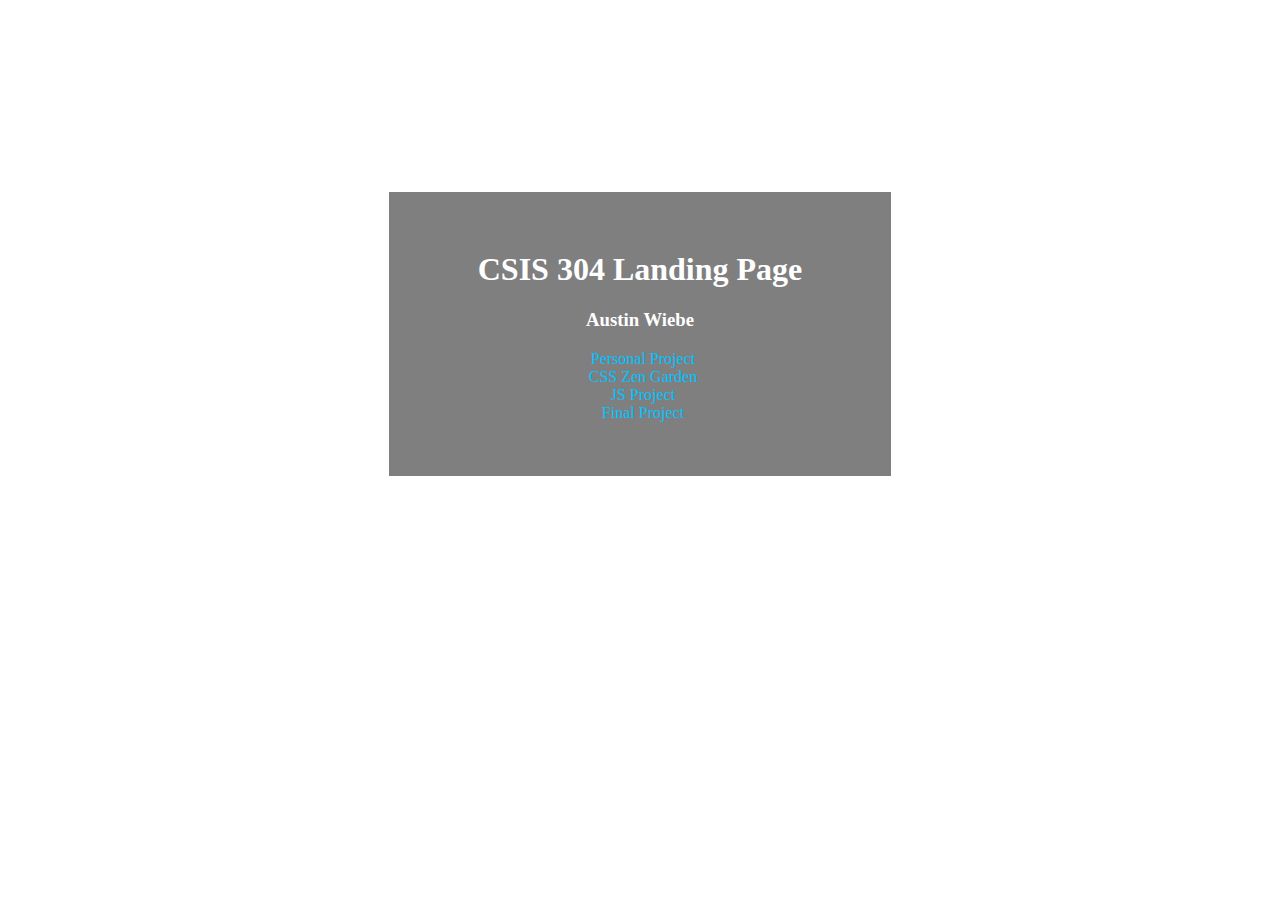
<file: index.html>
<!DOCTYPE html>
<html>
    <head>
        <title>CSIS 340 Landing Page</title>
        <style>
            body {
                background-image: url("https://removal.ai/wp-content/uploads/2021/09/black-background-08-vecteezy.png");
                color: white;
                text-align: center;
            }

            .contentContainer {
                margin-top: 15%;
                margin-left: 30%;
                margin-right: 30%;
                border: 2px solid white;
                padding: 3%;
                background-color: rgba(0, 0, 0, 0.5);
            }

            a {
                text-decoration: none;
                color:rgb(0, 195, 255)
            }

            a:hover {
                color: white;
            }

            ul {
                margin-right: 8%;
                list-style: none;
            }
        </style>
    </head>
    <body>
        <div class="contentContainer">
            <h1>CSIS 304 Landing Page</h1>
            <h3>Austin Wiebe</h3>
            
            <ul>
                <li>
                    <a href="project1/" target="_blank">Personal Project</a>
                </li>
                <li>
                    <a href="CSS Zen Garden/" target="_blank">CSS Zen Garden</a>
                </li>
                <li>
                    <a href="JS Project/" target="_blank">JS Project</a>
                </li>
                <li>
                    <a href="http://web.cs.georgefox.edu/~awiebe20/" target="_blank">Final Project</a>
                </li>
            </ul>
        </div>

    </body>
</html>
</file>
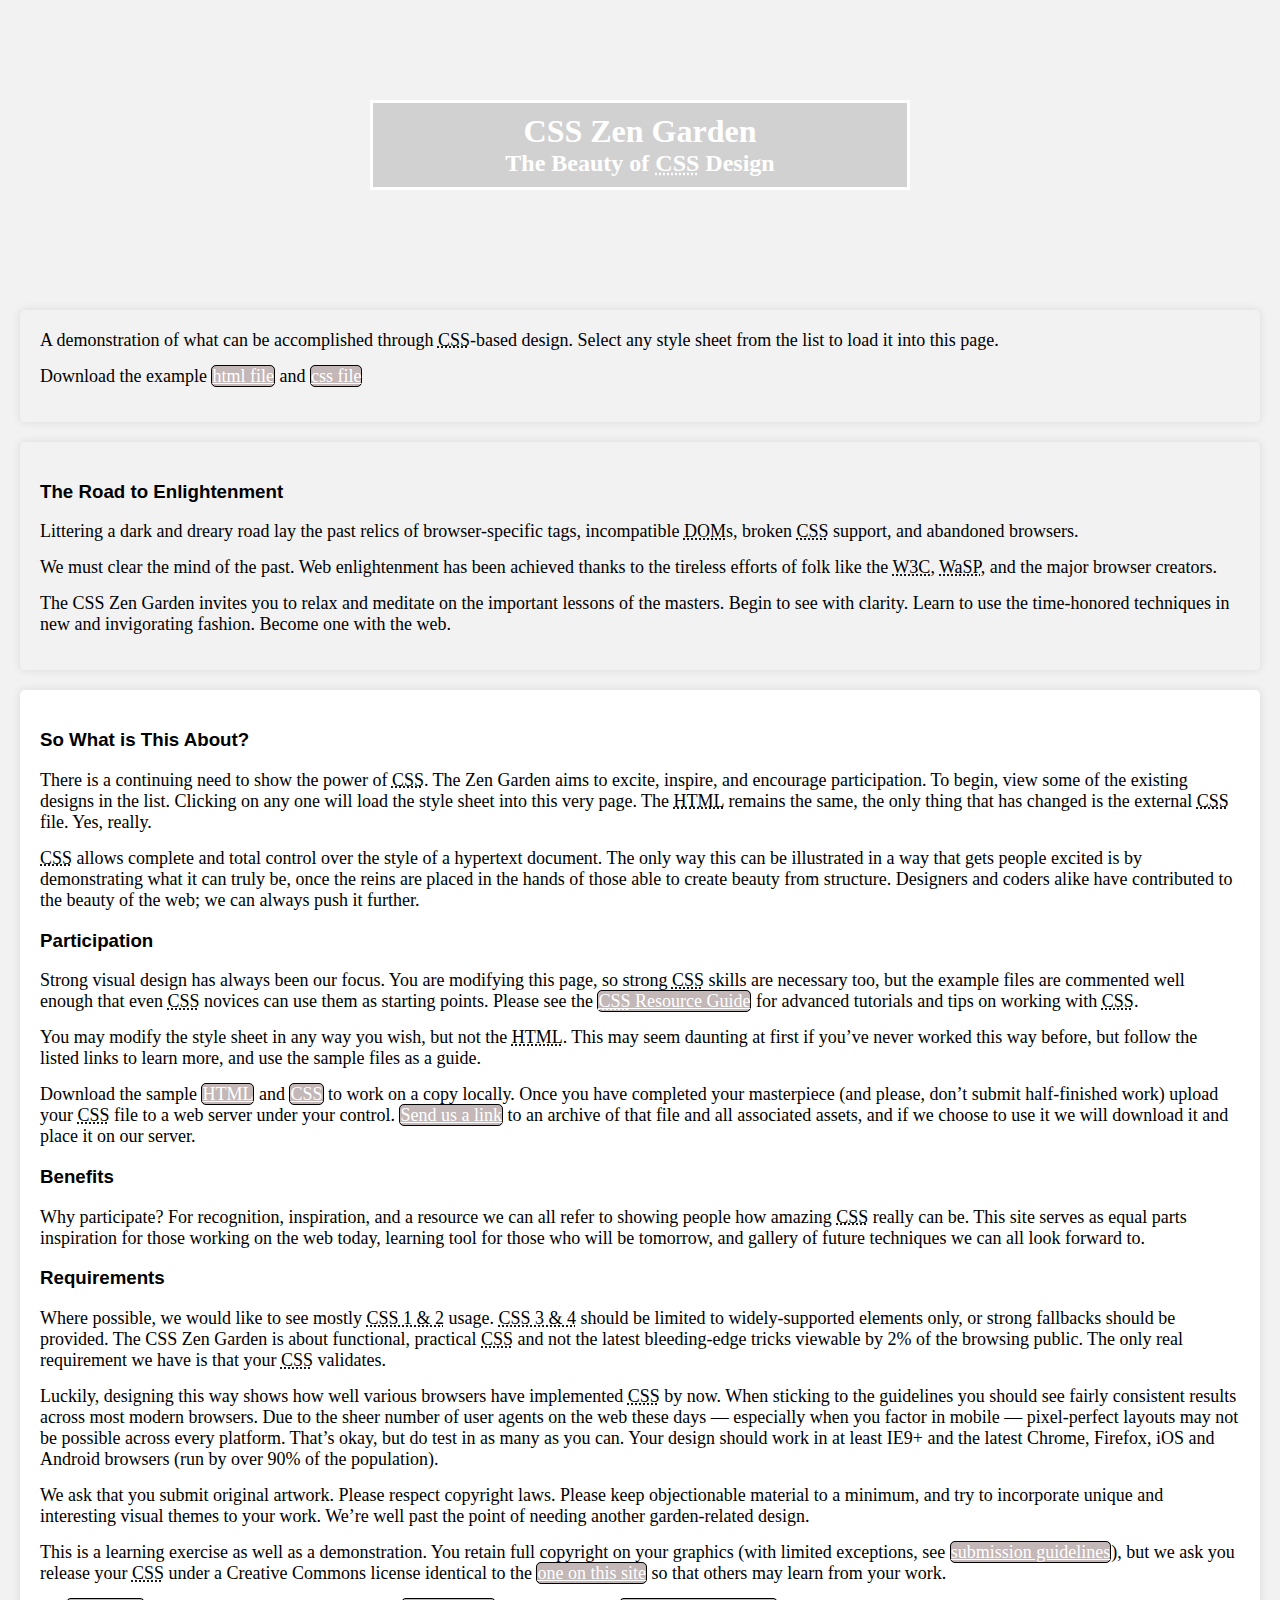
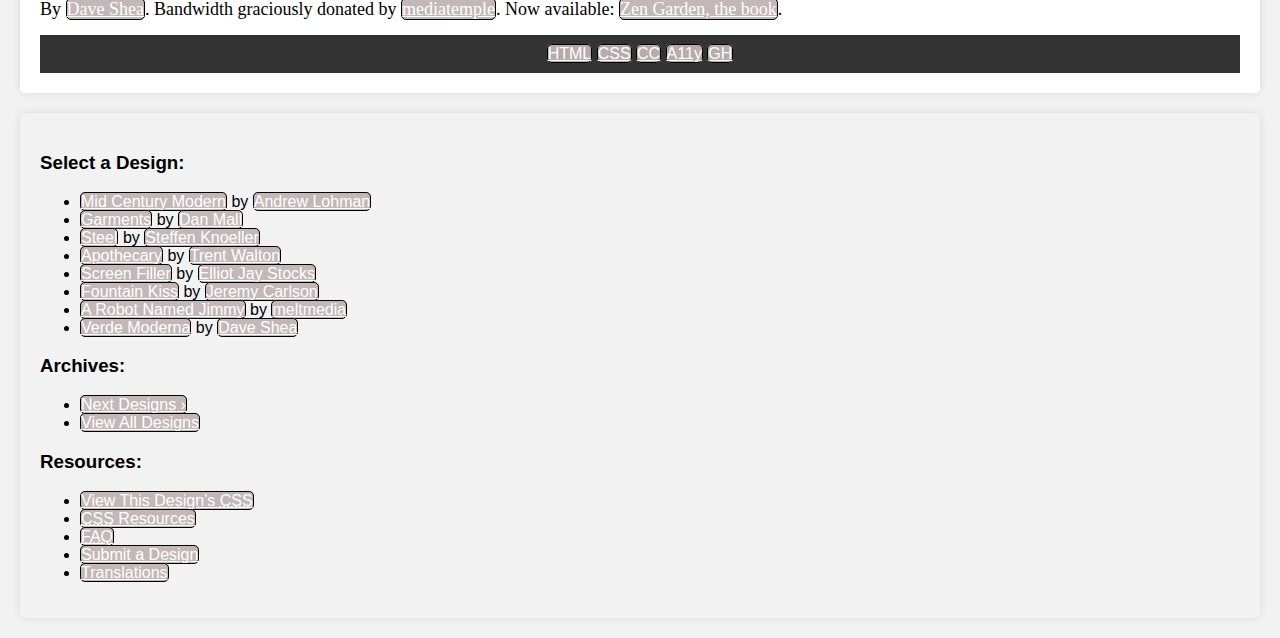
<file: CSS Zen Garden/index.html>
<!DOCTYPE html>
<html lang="en">
<head>
	<meta charset="utf-8">
	<title>CSS Zen Garden: The Beauty of CSS Design</title>

	<link rel="stylesheet" media="screen" href="style.css?v=8may2013">
	<link rel="alternate" type="application/rss+xml" title="RSS" href="http://www.csszengarden.com/zengarden.xml">

	<meta name="viewport" content="width=device-width, initial-scale=1.0">
	<meta name="author" content="Dave Shea">
	<meta name="description" content="A demonstration of what can be accomplished visually through CSS-based design.">
	<meta name="robots" content="all">


	<!--[if lt IE 9]>
	<script src="script/html5shiv.js"></script>
	<![endif]-->
</head>

<!--



	View source is a feature, not a bug. Thanks for your curiosity and
	interest in participating!

	Here are the submission guidelines for the new and improved csszengarden.com:

	- CSS3? Of course! Prefix for ALL browsers where necessary.
	- go responsive; test your layout at multiple screen sizes.
	- your browser testing baseline: IE9+, recent Chrome/Firefox/Safari, and iOS/Android
	- Graceful degradation is acceptable, and in fact highly encouraged.
	- use classes for styling. Don't use ids.
	- web fonts are cool, just make sure you have a license to share the files. Hosted
	  services that are applied via the CSS file (ie. Google Fonts) will work fine, but
	  most that require custom HTML won't. TypeKit is supported, see the readme on this
	  page for usage instructions: https://github.com/mezzoblue/csszengarden.com/

	And a few tips on building your CSS file:

	- use :first-child, :last-child and :nth-child to get at non-classed elements
	- use ::before and ::after to create pseudo-elements for extra styling
	- use multiple background images to apply as many as you need to any element
	- use the Kellum Method for image replacement, if still needed. http://goo.gl/GXxdI
	- don't rely on the extra divs at the bottom. Use ::before and ::after instead.

		
-->

<body id="css-zen-garden">
<div class="page-wrapper">

	<section class="intro" id="zen-intro">
		<header role="banner">
			<h1>CSS Zen Garden</h1>
			<h2>The Beauty of <abbr title="Cascading Style Sheets">CSS</abbr> Design</h2>
		</header>

		<div class="summary" id="zen-summary" role="article">
			<p>A demonstration of what can be accomplished through <abbr title="Cascading Style Sheets">CSS</abbr>-based design. Select any style sheet from the list to load it into this page.</p>
			<p>Download the example <a href="/examples/index" title="This page's source HTML code, not to be modified.">html file</a> and <a href="/examples/style.css" title="This page's sample CSS, the file you may modify.">css file</a></p>
		</div>

		<div class="preamble" id="zen-preamble" role="article">
			<h3>The Road to Enlightenment</h3>
			<p>Littering a dark and dreary road lay the past relics of browser-specific tags, incompatible <abbr title="Document Object Model">DOM</abbr>s, broken <abbr title="Cascading Style Sheets">CSS</abbr> support, and abandoned browsers.</p>
			<p>We must clear the mind of the past. Web enlightenment has been achieved thanks to the tireless efforts of folk like the <abbr title="World Wide Web Consortium">W3C</abbr>, <abbr title="Web Standards Project">WaSP</abbr>, and the major browser creators.</p>
			<p>The CSS Zen Garden invites you to relax and meditate on the important lessons of the masters. Begin to see with clarity. Learn to use the time-honored techniques in new and invigorating fashion. Become one with the web.</p>
		</div>
	</section>

	<div class="main supporting" id="zen-supporting" role="main">
		<div class="explanation" id="zen-explanation" role="article">
			<h3>So What is This About?</h3>
			<p>There is a continuing need to show the power of <abbr title="Cascading Style Sheets">CSS</abbr>. The Zen Garden aims to excite, inspire, and encourage participation. To begin, view some of the existing designs in the list. Clicking on any one will load the style sheet into this very page. The <abbr title="HyperText Markup Language">HTML</abbr> remains the same, the only thing that has changed is the external <abbr title="Cascading Style Sheets">CSS</abbr> file. Yes, really.</p>
			<p><abbr title="Cascading Style Sheets">CSS</abbr> allows complete and total control over the style of a hypertext document. The only way this can be illustrated in a way that gets people excited is by demonstrating what it can truly be, once the reins are placed in the hands of those able to create beauty from structure. Designers and coders alike have contributed to the beauty of the web; we can always push it further.</p>
		</div>

		<div class="participation" id="zen-participation" role="article">
			<h3>Participation</h3>
			<p>Strong visual design has always been our focus. You are modifying this page, so strong <abbr title="Cascading Style Sheets">CSS</abbr> skills are necessary too, but the example files are commented well enough that even <abbr title="Cascading Style Sheets">CSS</abbr> novices can use them as starting points. Please see the <a href="/pages/resources/" title="A listing of CSS-related resources"><abbr title="Cascading Style Sheets">CSS</abbr> Resource Guide</a> for advanced tutorials and tips on working with <abbr title="Cascading Style Sheets">CSS</abbr>.</p>
			<p>You may modify the style sheet in any way you wish, but not the <abbr title="HyperText Markup Language">HTML</abbr>. This may seem daunting at first if you&#8217;ve never worked this way before, but follow the listed links to learn more, and use the sample files as a guide.</p>
			<p>Download the sample <a href="/examples/index" title="This page's source HTML code, not to be modified.">HTML</a> and <a href="/examples/style.css" title="This page's sample CSS, the file you may modify.">CSS</a> to work on a copy locally. Once you have completed your masterpiece (and please, don&#8217;t submit half-finished work) upload your <abbr title="Cascading Style Sheets">CSS</abbr> file to a web server under your control. <a href="/pages/submit/" title="Use the contact form to send us your CSS file">Send us a link</a> to an archive of that file and all associated assets, and if we choose to use it we will download it and place it on our server.</p>
		</div>

		<div class="benefits" id="zen-benefits" role="article">
			<h3>Benefits</h3>
			<p>Why participate? For recognition, inspiration, and a resource we can all refer to showing people how amazing <abbr title="Cascading Style Sheets">CSS</abbr> really can be. This site serves as equal parts inspiration for those working on the web today, learning tool for those who will be tomorrow, and gallery of future techniques we can all look forward to.</p>
		</div>

		<div class="requirements" id="zen-requirements" role="article">
			<h3>Requirements</h3>
			<p>Where possible, we would like to see mostly <abbr title="Cascading Style Sheets, levels 1 and 2">CSS 1 &amp; 2</abbr> usage. <abbr title="Cascading Style Sheets, levels 3 and 4">CSS 3 &amp; 4</abbr> should be limited to widely-supported elements only, or strong fallbacks should be provided. The CSS Zen Garden is about functional, practical <abbr title="Cascading Style Sheets">CSS</abbr> and not the latest bleeding-edge tricks viewable by 2% of the browsing public. The only real requirement we have is that your <abbr title="Cascading Style Sheets">CSS</abbr> validates.</p>
			<p>Luckily, designing this way shows how well various browsers have implemented <abbr title="Cascading Style Sheets">CSS</abbr> by now. When sticking to the guidelines you should see fairly consistent results across most modern browsers. Due to the sheer number of user agents on the web these days &#8212; especially when you factor in mobile &#8212; pixel-perfect layouts may not be possible across every platform. That&#8217;s okay, but do test in as many as you can. Your design should work in at least IE9+ and the latest Chrome, Firefox, iOS and Android browsers (run by over 90% of the population).</p>
			<p>We ask that you submit original artwork. Please respect copyright laws. Please keep objectionable material to a minimum, and try to incorporate unique and interesting visual themes to your work. We&#8217;re well past the point of needing another garden-related design.</p>
			<p>This is a learning exercise as well as a demonstration. You retain full copyright on your graphics (with limited exceptions, see <a href="/pages/submit/guidelines/">submission guidelines</a>), but we ask you release your <abbr title="Cascading Style Sheets">CSS</abbr> under a Creative Commons license identical to the <a href="http://creativecommons.org/licenses/by-nc-sa/3.0/" title="View the Zen Garden's license information.">one on this site</a> so that others may learn from your work.</p>
			<p role="contentinfo">By <a href="http://www.mezzoblue.com/">Dave Shea</a>. Bandwidth graciously donated by <a href="http://www.mediatemple.net/">mediatemple</a>. Now available: <a href="http://www.amazon.com/exec/obidos/ASIN/0321303474/mezzoblue-20/">Zen Garden, the book</a>.</p>
		</div>

		<footer>
			<a href="http://validator.w3.org/check/referer" title="Check the validity of this site&#8217;s HTML" class="zen-validate-html">HTML</a>
			<a href="http://jigsaw.w3.org/css-validator/check/referer" title="Check the validity of this site&#8217;s CSS" class="zen-validate-css">CSS</a>
			<a href="http://creativecommons.org/licenses/by-nc-sa/3.0/" title="View the Creative Commons license of this site: Attribution-NonCommercial-ShareAlike." class="zen-license">CC</a>
			<a href="http://mezzoblue.com/zengarden/faq/#aaa" title="Read about the accessibility of this site" class="zen-accessibility">A11y</a>
			<a href="https://github.com/mezzoblue/csszengarden.com" title="Fork this site on Github" class="zen-github">GH</a>
		</footer>

	</div>


	<aside class="sidebar" role="complementary">
		<div class="wrapper">

			<div class="design-selection" id="design-selection">
				<h3 class="select">Select a Design:</h3>
				<nav role="navigation">
					<ul>
					<li>
						<a href="/221/" class="design-name">Mid Century Modern</a> by						<a href="http://andrewlohman.com/" class="designer-name">Andrew Lohman</a>
					</li>					<li>
						<a href="/220/" class="design-name">Garments</a> by						<a href="http://danielmall.com/" class="designer-name">Dan Mall</a>
					</li>					<li>
						<a href="/219/" class="design-name">Steel</a> by						<a href="http://steffen-knoeller.de" class="designer-name">Steffen Knoeller</a>
					</li>					<li>
						<a href="/218/" class="design-name">Apothecary</a> by						<a href="http://trentwalton.com" class="designer-name">Trent Walton</a>
					</li>					<li>
						<a href="/217/" class="design-name">Screen Filler</a> by						<a href="http://elliotjaystocks.com/" class="designer-name">Elliot Jay Stocks</a>
					</li>					<li>
						<a href="/216/" class="design-name">Fountain Kiss</a> by						<a href="http://jeremycarlson.com" class="designer-name">Jeremy Carlson</a>
					</li>					<li>
						<a href="/215/" class="design-name">A Robot Named Jimmy</a> by						<a href="http://meltmedia.com/" class="designer-name">meltmedia</a>
					</li>					<li>
						<a href="/214/" class="design-name">Verde Moderna</a> by						<a href="http://www.mezzoblue.com/" class="designer-name">Dave Shea</a>
					</li>					</ul>
				</nav>
			</div>

			<div class="design-archives" id="design-archives">
				<h3 class="archives">Archives:</h3>
				<nav role="navigation">
					<ul>
						<li class="next">
							<a href="/214/page1">
								Next Designs <span class="indicator">&rsaquo;</span>
							</a>
						</li>
						<li class="viewall">
							<a href="/pages/alldesigns/" title="View every submission to the Zen Garden.">
								View All Designs							</a>
						</li>
					</ul>
				</nav>
			</div>

			<div class="zen-resources" id="zen-resources">
				<h3 class="resources">Resources:</h3>
				<ul>
					<li class="view-css">
						<a href="style.css" title="View the source CSS file of the currently-viewed design.">
							View This Design&#8217;s <abbr title="Cascading Style Sheets">CSS</abbr>						</a>
					</li>
					<li class="css-resources">
						<a href="/pages/resources/" title="Links to great sites with information on using CSS.">
							<abbr title="Cascading Style Sheets">CSS</abbr> Resources						</a>
					</li>
					<li class="zen-faq">
						<a href="/pages/faq/" title="A list of Frequently Asked Questions about the Zen Garden.">
							<abbr title="Frequently Asked Questions">FAQ</abbr>						</a>
					</li>
					<li class="zen-submit">
						<a href="/pages/submit/" title="Send in your own CSS file.">
							Submit a Design						</a>
					</li>
					<li class="zen-translations">
						<a href="/pages/translations/" title="View translated versions of this page.">
							Translations						</a>
					</li>
				</ul>
			</div>
		</div>
	</aside>


</div>

<!--

	These superfluous divs/spans were originally provided as catch-alls to add extra imagery.
	These days we have full ::before and ::after support, favour using those instead.
	These only remain for historical design compatibility. They might go away one day.
		
-->
<div class="extra1" role="presentation"></div><div class="extra2" role="presentation"></div><div class="extra3" role="presentation"></div>
<div class="extra4" role="presentation"></div><div class="extra5" role="presentation"></div><div class="extra6" role="presentation"></div>

</body>
</html>
</file>
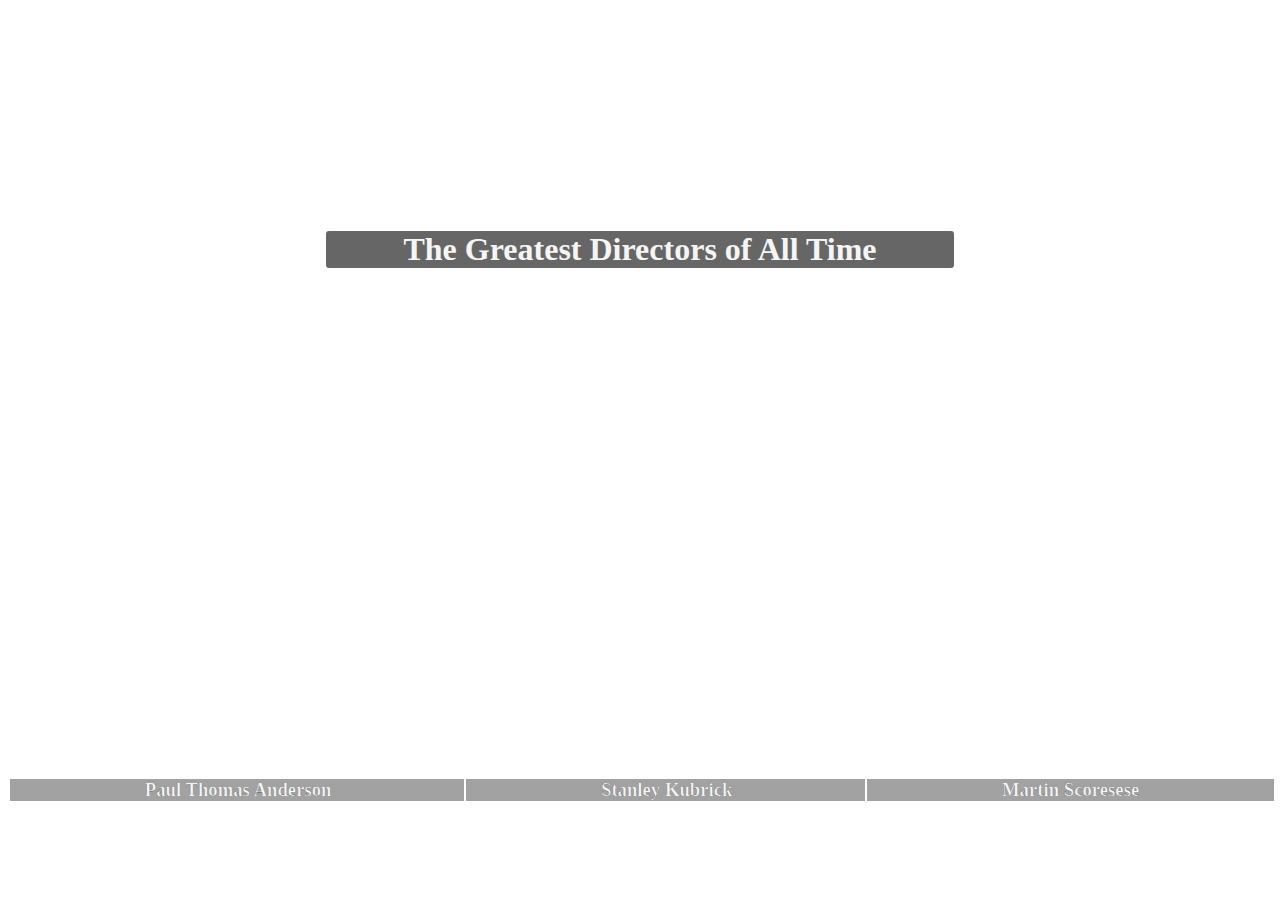
<file: project1/index.html>
<!DOCTYPE html>
<html lang="en">
<head>
    <title>The Greatest Directors</title>
    <link href="style.css" rel="stylesheet" type="text/css">
</head>
    <body class="headerContainer">
        <div class="headerContainer">
            <div class="headerTitle">
                <h1 class="headerText">The Greatest Directors of All Time</h1>
            </div>
        </div>
        <div id="imgContainer">
            <a href="./page2.html" class="frontPageLinks">
            <div id="andersonContainer">
                <div id="andersonText">
                    <h3>Paul Thomas Anderson</h3>
                </div>
            </div>
            </a>
            <a href="./page4.html" class="frontPageLinks">
            <div id="kubrickContainer">
                <div id="kubrickText">
                    <h3>Stanley Kubrick</h3>
                </div>
            </div>
            </a>
            <a href="./page3.html" class="frontPageLinks">
                <div id="scorseseContainer">
                    <div id="scorseseText">
                        <h3>Martin Scoresese</h3>
                    </div>
                </div>
            </a>
        </div>
    </body>
</html>
</file>
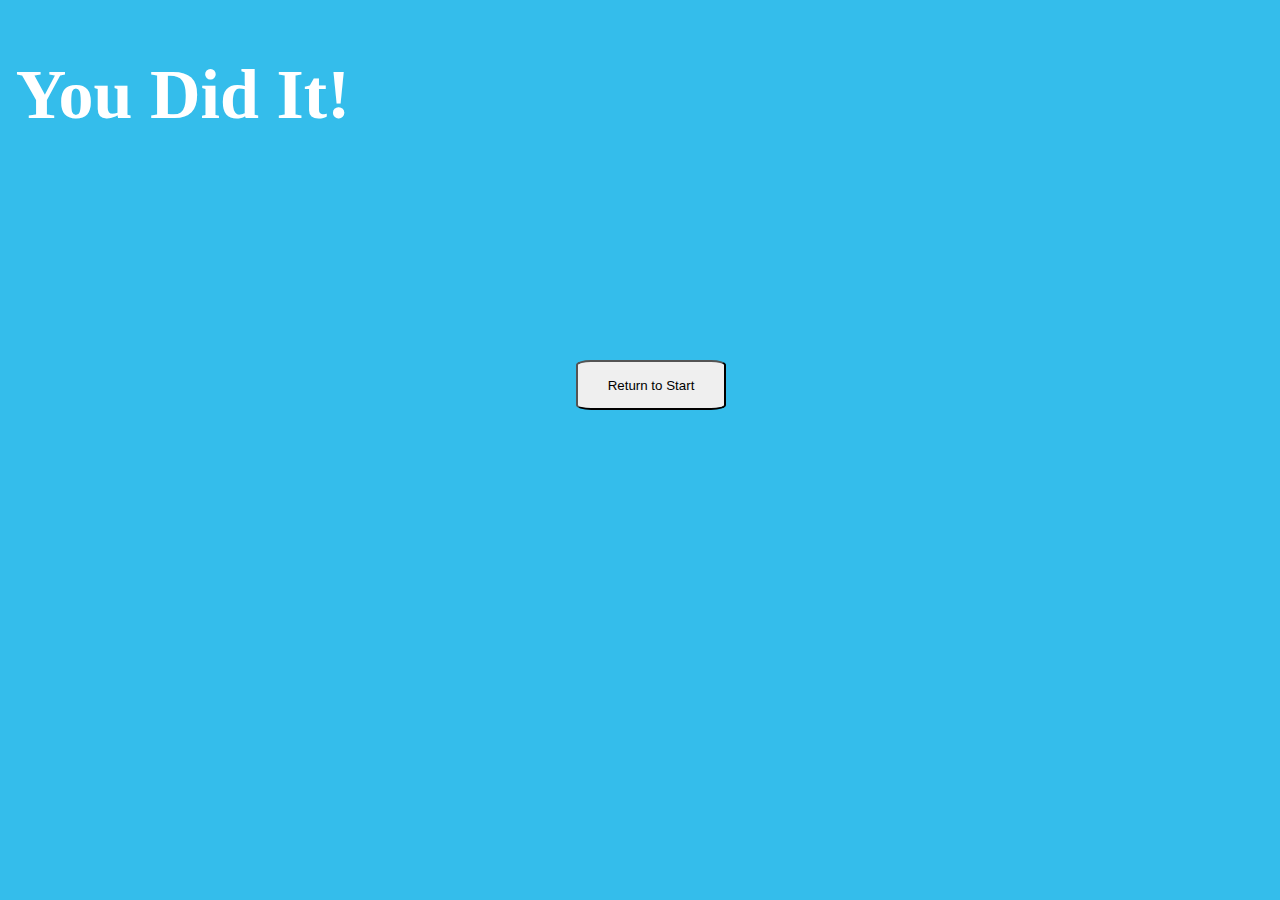
<file: JS Project/endpage.html>
<!DOCTYPE html>
<html lang="en">
<head>
    <title>End Page</title>
    <link href="style.css" rel="stylesheet" type="text/css">
    <script src="javascript.js" defer></script>
</head>
    <body id="EndPageBody">
        <div id="animatedHeader">
            <h1>You Did It!</h1>
        </div>
        <div id="endContent">
            <a href="index.html">
                <button id="endButton">Return to Start</button>
            </a>
        </div>
    </body>
</file>
<file: CSS Zen Garden/style.css>
body, h1, h2, p {
	margin: 0;
	padding: 0;
	font-family: Garamond, serif;
}

body {
background-color: #f2f2f2;
font-family: Arial, sans-serif;
}

header {
background-image: url('https://img.freepik.com/free-photo/smooth-stucco-wall_1194-7087.jpg');
color: #fff;
text-align: center;
padding: 100px;
background-size: cover;
}

header h1, h2 {
	background-color: rgba(145, 145, 145, 0.332);
}

header h1 {
	border: 3px solid white;
	border-style: solid solid hidden solid;
	padding-top: 10px;
	margin-right: 25%;
	margin-left: 25%;
}

header h2 {
	border: 3px solid white;
	border-style: hidden solid solid solid;
	padding-bottom: 10px;
	margin-right: 25%;
	margin-left: 25%;
}

.summary, .preamble {
	background-color: #f2f2f2;
	padding: 20px;
	margin: 20px;
	border-radius: 5px;
	box-shadow: 0 0 10px rgba(0, 0, 0, 0.1);
}

.main {
background-color: #fff;
padding: 20px;
margin: 20px;
border-radius: 5px;
box-shadow: 0 0 10px rgba(0, 0, 0, 0.1);
}

.sidebar {
background-color: #f2f2f2;
padding: 20px;
margin: 20px;
border-radius: 5px;
box-shadow: 0 0 10px rgba(0, 0, 0, 0.1);
}

a {
color: white;
background-color: rgba(191, 179, 179, 0.94);
border: 1px solid black;
border-radius: 5px;
}

a:hover {
text-decoration: underline;
color: black;
}

footer {
background-color: #333;
color: #fff;
text-align: center;
padding: 10px 0;
}

h1 {
font-size: 32px;
}

h2 {
font-size: 24px;
}

p {
margin-bottom: 15px;
font-size: 18px;
}
</file>
<file: project1/style.css>
.headerTitle {
    margin: auto;
    text-align: center;
    padding-top: 200px;
    color: whitesmoke;
    font-size: 16px;
}

.headerText {
    background-color: rgba(64, 64, 64, 0.8);
    margin-left: 25%;
    margin-right: 25%;
    border: 2px solid white;
    border-radius: 5px;
}

.headerContainer {
    background-image: url("https://assets.videomaker.com/2021/04/vintage-film-projector-and-film-screening-FSH2PGV-scaled.jpg");
    height: 550px;
    background-size: cover;
}

#homePageimg {
    width: 99%;
    border: 5px solid whitesmoke;
}

#imgContainer {
    display: grid;
    grid-template-columns: auto auto auto;
}

#andersonContainer {
    background-image: url("https://www.indiewire.com/wp-content/uploads/2018/02/shutterstock_9336584a.jpg");
    width: 100%;
    background-size: cover;
    padding-top: 200px;
    border: 2px solid white;
    text-align: center;
}

#andersonText {
    align-items: center;
    margin-bottom: 100px;
    color: whitesmoke;
    background-color: rgba(100, 100, 100, 60%);
    -webkit-text-stroke-width: .2px;
    -webkit-text-stroke-color: black;
}

#scorseseContainer {
    background-image: url("https://www.rollingstone.com/wp-content/uploads/2021/02/AP20012047728272.jpg");
    width: 100%;
    background-size: cover;
    padding-top: 200px;
    border: 2px solid white;
    text-align: center;
}

#scorseseText {
    align-items: center;
    margin-bottom: 100px;
    color: whitesmoke;
    background-color: rgba(100, 100, 100, 60%);
    -webkit-text-stroke-width: .2px;
    -webkit-text-stroke-color: black;
}

#kubrickContainer {
    background-image: url("https://imagesvc.meredithcorp.io/v3/mm/image?url=https%3A%2F%2Fstatic.onecms.io%2Fwp-content%2Fuploads%2Fsites%2F6%2F1999%2F04%2Fstanley-kubrick.jpg&q=60");
    width: 100%;
    background-size: cover;
    padding-top: 200px;
    border: 2px solid white;
    text-align: center;
}

#kubrickText {
    align-items: center;
    margin-bottom: 100px;
    color: whitesmoke;
    background-color: rgba(100, 100, 100, 60%);
    -webkit-text-stroke-width: .2px;
    -webkit-text-stroke-color: black;
}

.frontPageLinks {
    text-decoration: none;
}

.frontPageLinks:hover {
    border: 5px solid white;
    font-size: large;
}

.ptaBody {
    background-image: url("https://media.vanityfair.com/photos/5dcae476322c4700085a33a1/master/w_2560%2Cc_limit/paul-thomas-anderson-new-movie-1970s-california.jpg");
    background-color: black;
    height: 1000px;
    background-size: cover;
}

.kubrickBody {
    background-image: url("https://www.nydailynews.com/wp-content/uploads/migration/2016/03/07/TD2IO7DDUCIZOF33RZ5CAY6XEE.jpg?w=620");
    height: 1000px;
    background-size: cover;
}

.scorseseBody {
    background-image: url("https://arc-anglerfish-arc2-prod-bostonglobe.s3.amazonaws.com/public/WSLEGUWMJQI6NECD67LAQQIFTU.jpg"), url("https://upload.wikimedia.org/wikipedia/commons/thumb/4/49/A_black_image.jpg/640px-A_black_image.jpg");
    background-repeat: no-repeat, repeat;
    height: 800px;
    background-size: cover;
}

.homeButton {
    width: 4%;
    margin-left: 3%;
    padding-top: 5px;
}

.homeButton:hover {
    width: 4.5%;
}

p {
    color: white;
    margin-right: 60%;
    margin-left: 3%;
    text-align: center;
    font-size: 18px;
}

#kubrickTextGroup > p {
    color: white;
    margin-right: 3%;
    margin-left: 3%;
    text-align: center;
    font-size: 18px;
}

#directorTextGroup {
    padding-top: 25px;
}

#kubrickTextGroup {
    padding-top: 25px;
}

.whiteLine {
    width: 37%;
    height: 2px;
    margin-left: 3%;
    padding-top: 30px;
}

.kubrickWhiteLine {
    width: 90%;
    height: 2px;
    margin-left: 5%;
    margin-right: 5%
}

#directorList {
    color: white;
    margin-left: 3%;
    padding-top: 30px;
    margin-right: 60%;
    font-size: 18px;
}

#kubrickList {
    color: white;
    margin-left: 3%;
    padding-top: 30px;
    margin-right: 3%;
    font-size: 18px;
}

#filmographyTable {
    color: white;
    margin-left: 3%;
    padding-top: 30px;
    padding-bottom: 30px;
    margin-right: 60%;
    font-size: 18px;
    text-align: center;
}

#kubrickFilmographyTable {
    color: white;
    margin-left: 3%;
    padding-top: 30px;
    padding-bottom: 30px;
    margin-right: 3%;
    font-size: 18px;
    text-align: center;
}

table, th, td {
    border: 1px solid white;
    border-collapse: collapse;
    margin: auto;
}

.kubrickTextBackground {
    background-color: rgba(100, 100, 100, 50%);
    margin-right: 60%;
    border-radius: 3%;
    margin-left: 3%;
    margin-top: 3%;
}
</file>
<file: JS Project/style.css>
body
{
    background-color: rgb(52,189,235);
}

#HomePageContent
{
    position: absolute;
    color: white;
    text-align: center;
    margin-top: 15%;
    right:12%;

}

#homePageWaldo 
{
    position: absolute;
    width: 50%;
    bottom: 10px
}

button
{
    cursor: pointer;
    width: 25%;
    height: 50px;
    border-radius: 10%;
}

button:hover
{
    background-color: green;
}

#GameBody
{
    zoom: 50%;
}

#menu {
    position: absolute;
    top: 80px;
    left: 80px;
    z-index: 9;
    background-color: rgba(0,0,0,0.3);
    border: 1px solid #d3d3d3;
    text-align: center;
    width: 250px;
    height: 300px;
    color: white;
  }

  #menuheader {
    padding: 10px;
    cursor: move;
    z-index: 10;
    background-color: rgba(0,0,255);
    color: #fff;
    font-size: 30px;
  }

  #gameButton {
    width: 200px;
    margin-top: 20px;
    font-size: 20px;
  }

  #gameButton2 {
    width: 200px;
    margin-top: 10px;
    font-size: 20px;
  }

  #time {
    width: 200px;
    margin-top: 40px;
    margin-left: 20px;
    font-size: 32px;
  }

  #Waldo:hover {
    cursor:pointer;
  }

  #animatedHeader {
    color: white;
    width: 350px;
    font-size: 35px;
    text-align: center;
    position: absolute;
    animation-name: winner;
    animation-duration: 5s;
    animation-timing-function: linear;
    animation-iteration-count: infinite;
  }

  @keyframes winner {
    0% {color: white; left: 18%; top: 20%;}
    25% {color: red; left: 60%; top: 20%;}
    50% {color: green; left: 60%; top: 43%;}
    75% {color: purple; left: 18%; top: 43%;}
    100% {color: white; left:18%; top: 20%;}
  }

  #endContent {
    position: absolute;
    left: 45%;
    top: 40%;
  }

  #endButton {
    width: 150px;
  }

  #imagecontainer {
    position: absolute;
  }
</file>
